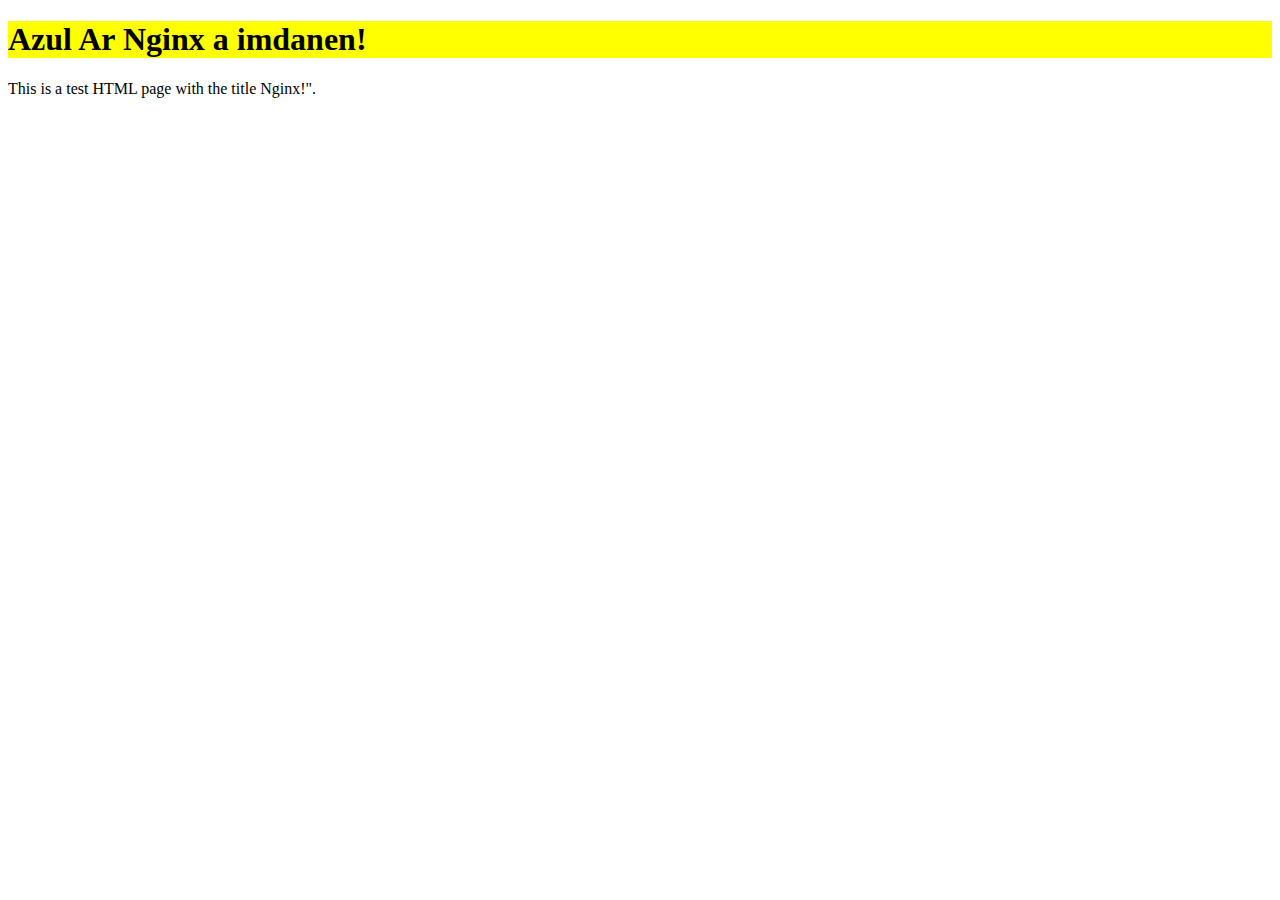
<file: srcs/requirements/nginx/website/index.html>
<!DOCTYPE html>
<html lang="en">
<head>
    <meta charset="UTF-8">
    <meta name="viewport" content="width=device-width, initial-scale=1.0">
    <link rel="stylesheet" href="./styles.css">    
<title>Azul Ar Nginx!</title>
</head>
<body>
    <h1>Azul Ar Nginx a imdanen!</h1>
    <p>This is a test HTML page with the title Nginx!".</p>
</body>
</html>
</file>
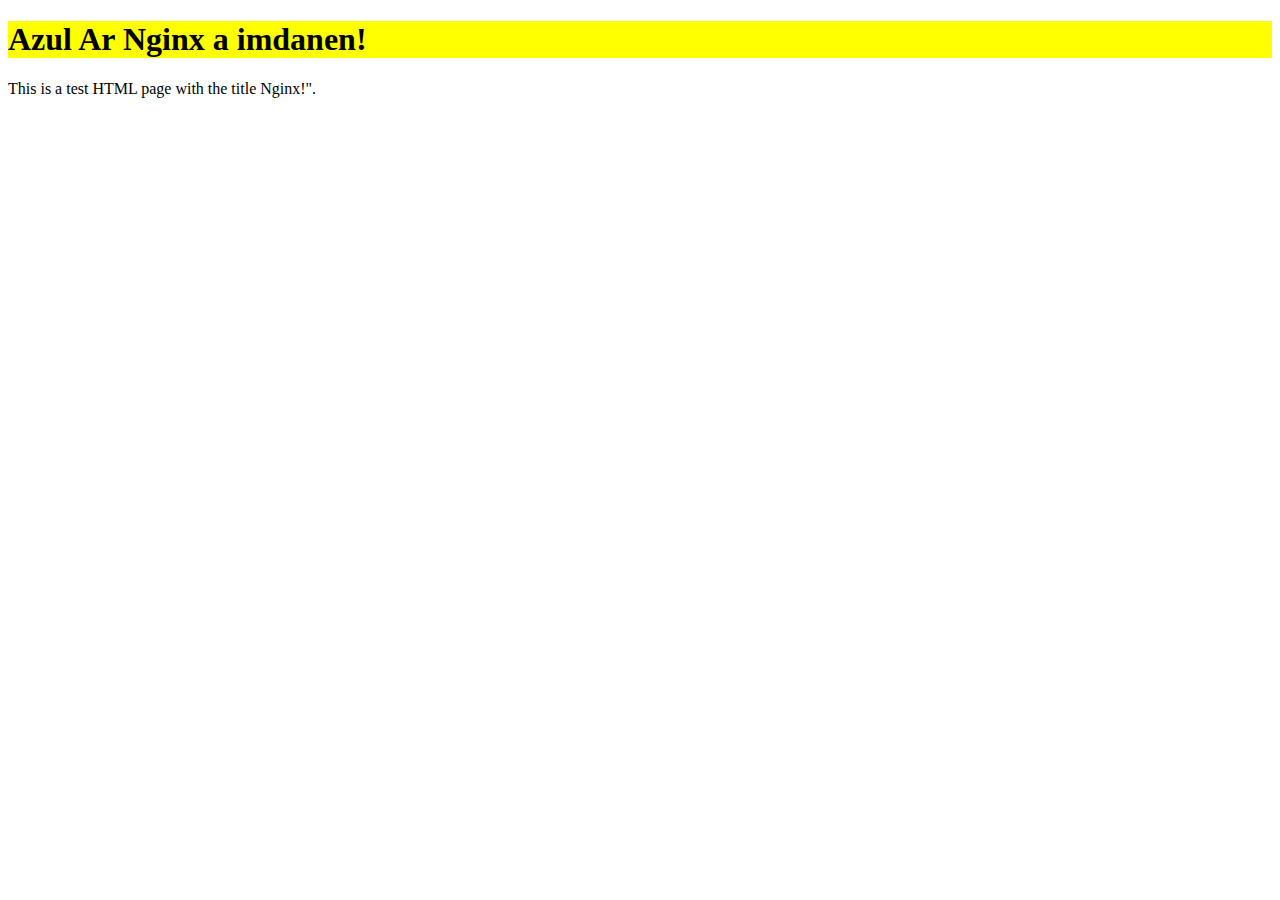
<file: srcs/requirements/nginx/website/portfolio.html>
<!DOCTYPE html>
<html lang="en">
<head>
    <meta charset="UTF-8">
    <meta name="viewport" content="width=device-width, initial-scale=1.0">
    <link rel="stylesheet" href="./styles.css">    
<title>Azul Ar Nginx!</title>
</head>
<body>
    <h1>Azul Ar Nginx a imdanen!</h1>
    <p>This is a test HTML page with the title Nginx!".</p>
</body>
</html>
</file>
<file: srcs/requirements/nginx/website/styles.css>
h1 {
	background-color: yellow;
	color: black;
}
</file>
